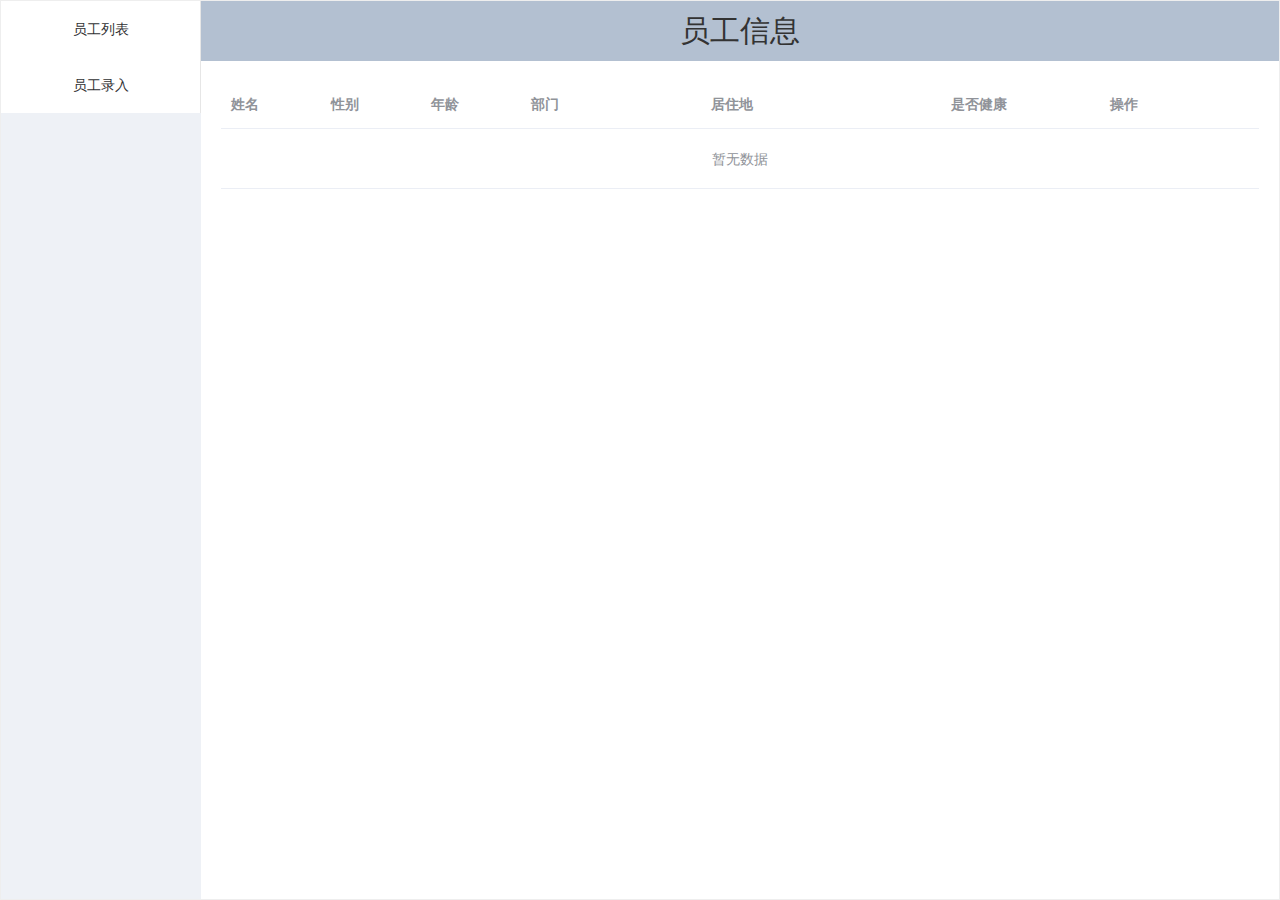
<file: index.html>
<!DOCTYPE html><html lang=en><head><meta charset=utf-8><meta http-equiv=X-UA-Compatible content="IE=edge"><meta name=viewport content="width=device-width,initial-scale=1"><link rel=icon href=/favicon.ico><title>employee-information</title><link href=/css/chunk-03f3cf57.61b59115.css rel=prefetch><link href=/css/chunk-3bdd86c0.b3cbffdb.css rel=prefetch><link href=/css/chunk-a7a4d550.668b2c4c.css rel=prefetch><link href=/js/chunk-03f3cf57.4add1d32.js rel=prefetch><link href=/js/chunk-3bdd86c0.e3b470bb.js rel=prefetch><link href=/js/chunk-a7a4d550.53604829.js rel=prefetch><link href=/css/app.5952efaa.css rel=preload as=style><link href=/css/chunk-vendors.2ac5db4b.css rel=preload as=style><link href=/js/app.96e598d5.js rel=preload as=script><link href=/js/chunk-vendors.4a00d824.js rel=preload as=script><link href=/css/chunk-vendors.2ac5db4b.css rel=stylesheet><link href=/css/app.5952efaa.css rel=stylesheet></head><body><noscript><strong>We're sorry but employee-information doesn't work properly without JavaScript enabled. Please enable it to continue.</strong></noscript><div id=app></div><script src=/js/chunk-vendors.4a00d824.js></script><script src=/js/app.96e598d5.js></script></body></html>
</file>
